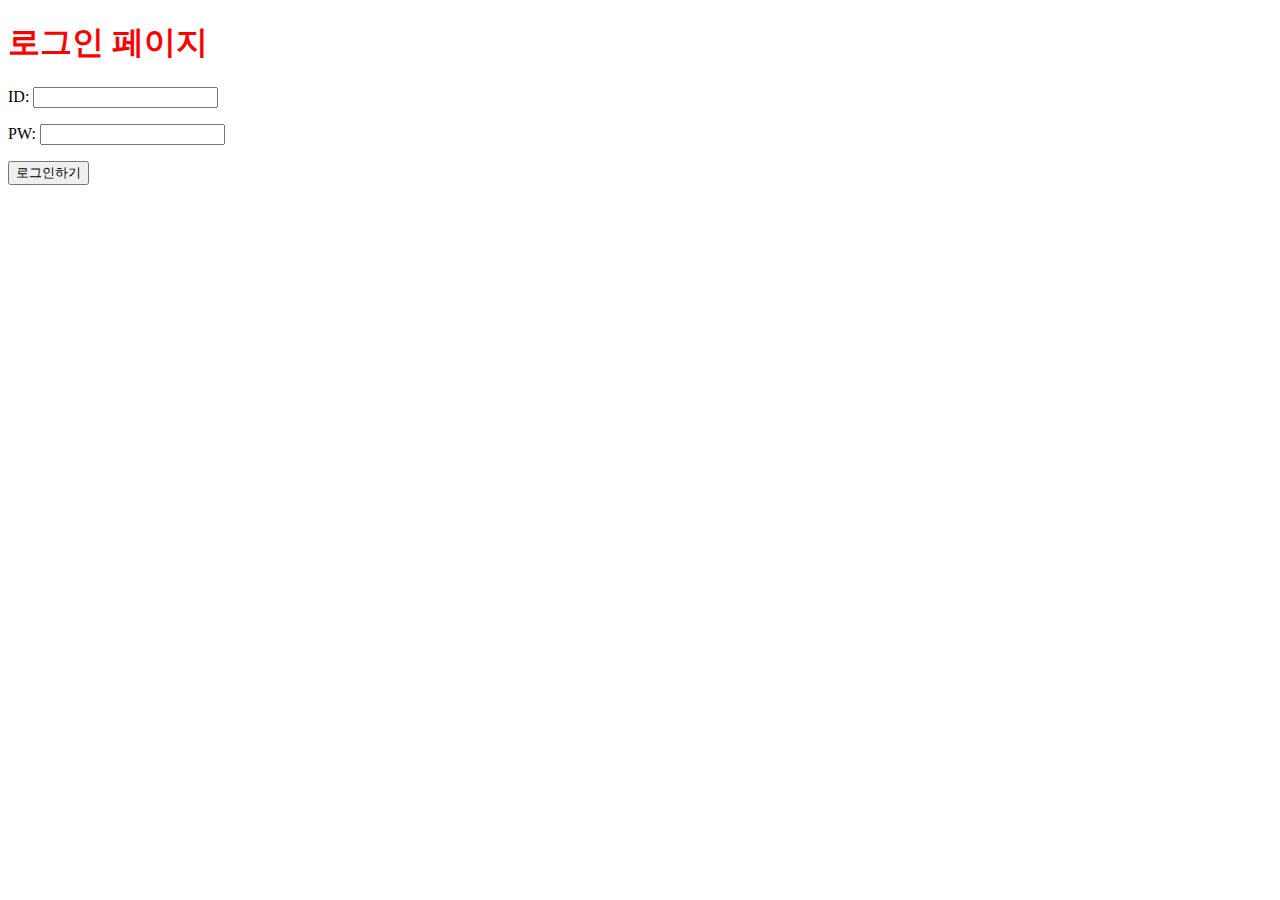
<file: etc/first2.html>
<!DOCTYPE html>
<html lang="en">
<head>
    <meta charset="UTF-8">
    <meta name="viewport" content="width=device-width, initial-scale=1.0">
    <title>로그인 페이지</title>
    <style>
        /* 태그명을 바로 가리킬 때 */
    body
    *{
        color:black;
    }
        /* class를 만들어 가리킬 때 */
    .mytitle {
        color:red;
    }
   </style>
</head>
<body>
    <h1 class="mytitle">로그인 페이지 </h1>
    <div>
        <p>
            ID: <input type="text" />
        </p>
        <p>
            PW: <input type="text" />
        </p>
        <p>
            <button> 로그인하기 </button>
        </p>
    </div>

    
    
</body>
</html>
</file>
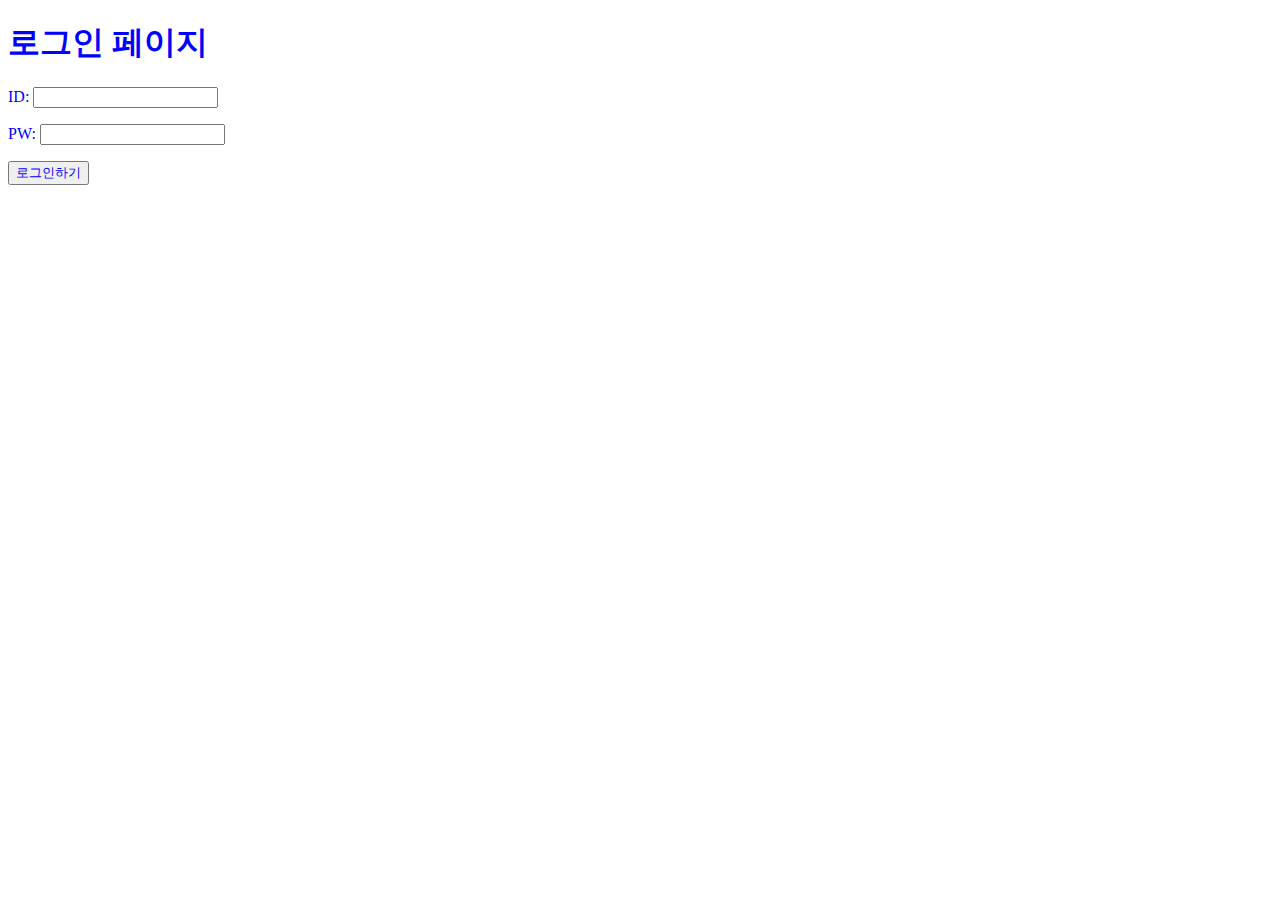
<file: etc/first3.html>
<!DOCTYPE html>
<html lang="en">
<head>
    <meta charset="UTF-8">
    <meta name="viewport" content="width=device-width, initial-scale=1.0">
    <title>로그인 페이지</title>
    <style>
        /* 태그명을 바로 가리킬 때 */
    body
    *{
        color:blue;
    }
        /* class를 만들어 가리킬 때 */
    .mytitle {
        color:red;
    }
   </style>
</head>
<body>
    <h1> <class="mytitle">로그인 페이지 </h1>
    <div>
        <p>
            ID: <input type="text" />
        </p>
        <p>
            PW: <input type="text" />
        </p>
        <p>
            <button> 로그인하기 </button>
        </p>
    </div>

    
    
</body>
</html>
</file>
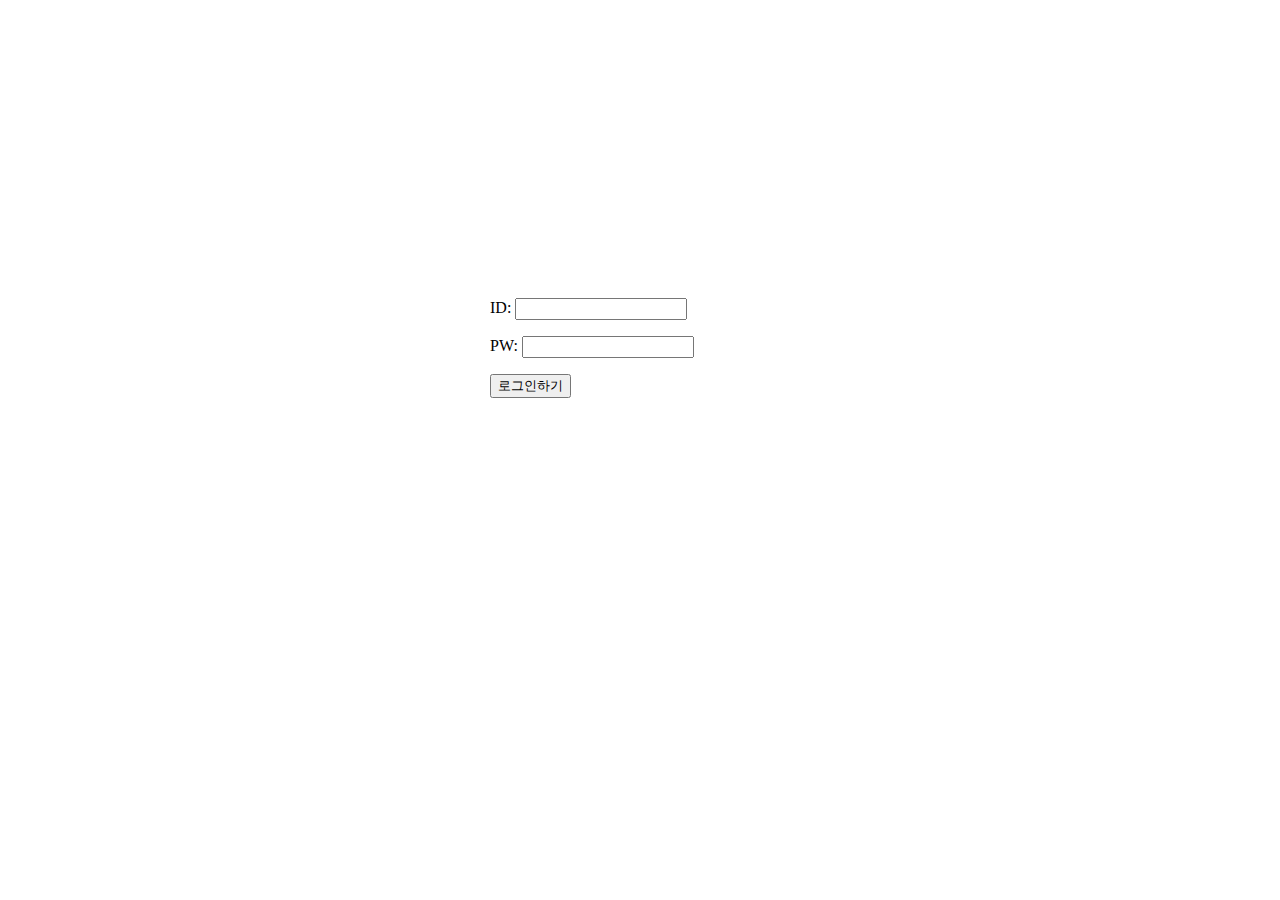
<file: etc/frst4.html>
<html>

<head>
  <meta charset="UTF-8">
  <meta name="viewport" content="width=device-width, initial-scale=1.0">

  <title>로그인페이지</title>
  
  <style>
   
  </style>
  <link rel = "stylesheet" type = "text/css" href = "style.css">
 </head>

<body>
  <div class="wrap">
    <div class="mytitle">
      <h1>로그인 테스트 페이지 </h1>
      <h5>아이디, 비밀번호를 입력해주세요</h5>
    </div>
    <p>
      ID:
      <input type="text">
    </p>
    <p>
      PW:
      <input type="password">
    </p>
    <button class="mybtn">로그인하기</button>
  </div>
</body>

</html>
</file>
<file: etc/style.css>
.mytitle {
    color: white;
    text-align: center;
    background-image: url('http://www.forest.go.kr/newkfsweb/cmm/fms/FileDown.do?atchFileId=FILE_000000010008639&fileSn=0');
    background-size: cover;
    background-position: center;
    width: 300px;
    height: 200px;
    border-radius: 10px;

    /* display flex를 쓸 때엔 아래 네 줄이 항상 묶여 다닙니다. */
    display: flex;
    flex-direction: column;
    align-items: center;
    justify-content: center;
    
  }

  /* 자식선택자: mytitle 바로 아래 있는 h1 태그 */
  .mytitle>h1 {
    margin: 0 0 10px 0;
  }

  /* 자식선택자: mytitle 바로 아래 있는 h5 태그 */
  .mytitle>h5 {
    margin: 0 0 5px 0;
  }
  .wrap {
    width:300px;
    margin: 50px auto 0 auto;
    padding: 2rem;

}
* {
	font-family: 'Nanum Myeongjo', serif;
}
</file>
